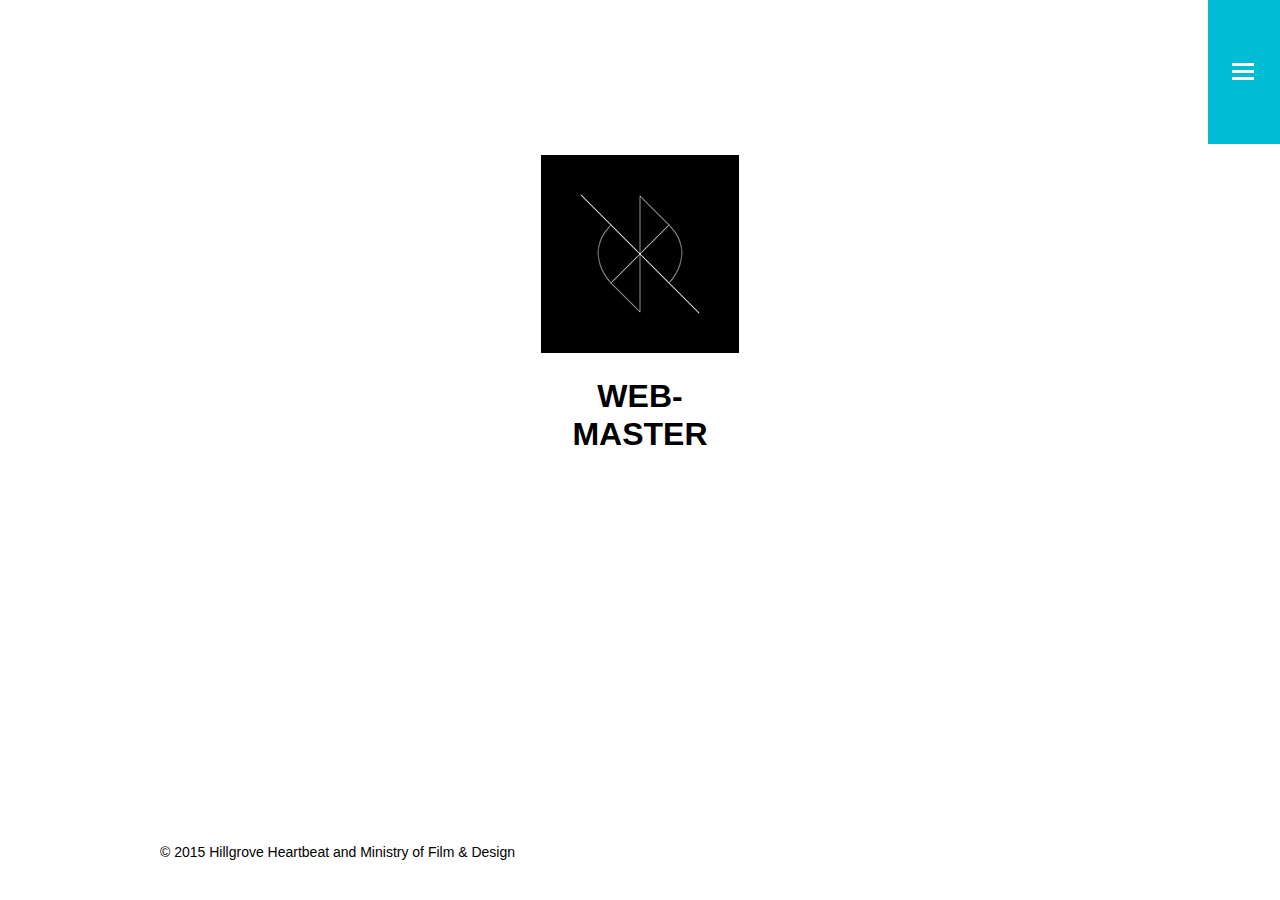
<file: contact-us.html>
<!DOCTYPE html>
<html class="html" lang="en-US">
 <head>

  <script type="text/javascript">
   if(typeof Muse == "undefined") window.Muse = {}; window.Muse.assets = {"required":["jquery-1.8.3.min.js", "museutils.js", "webpro.js", "musewpslideshow.js", "jquery.museoverlay.js", "touchswipe.js", "jquery.watch.js", "contact-us.css"], "outOfDate":[]};
</script>
  
  <meta http-equiv="Content-type" content="text/html;charset=UTF-8"/>
  <meta name="generator" content="2015.0.2.310"/>
  <title>Contact Us | Hillgrove Heartbeat</title>
  <!-- CSS -->
  <link rel="stylesheet" type="text/css" href="css/site_global.css?215707613"/>
  <link rel="stylesheet" type="text/css" href="css/master_footer.css?4120621404"/>
  <link rel="stylesheet" type="text/css" href="css/master_header---footer.css?3903615214"/>
  <link rel="stylesheet" type="text/css" href="css/contact-us.css?4194300387" id="pagesheet"/>
  <!-- Other scripts -->
  <script type="text/javascript">
   document.documentElement.className += ' js';
var __adobewebfontsappname__ = "muse";
</script>
  <!-- JS includes -->
  <script type="text/javascript">
   document.write('\x3Cscript src="' + (document.location.protocol == 'https:' ? 'https:' : 'http:') + '//webfonts.creativecloud.com/advent-pro:n7:default;dosis:n3:default.js" type="text/javascript">\x3C/script>');
</script>
    <!--custom head HTML-->
  <meta name="theme-color" content="#00B8D4">
 </head>
 <body>

  <div class="clearfix" id="page"><!-- group -->
   <div class="clearfix grpelem" id="u344"><!-- column -->
    <a class="nonblock nontext clip_frame colelem" id="u336" href="mailto:webmaster@mfdbyroy.ml"><!-- image --><img class="block" id="u336_img" src="images/logotp.png" alt="" width="198" height="198"/></a>
    <a class="nonblock nontext clearfix colelem" id="u342-4" href="mailto:webmaster@mfdbyroy.ml"><!-- content --><p id="u342-2">WEB-MASTER</p></a>
   </div>
   <div class="PamphletWidget clearfix" id="pamphletu79"><!-- none box -->
    <div class="popup_anchor" id="u87popup">
     <div class="ContainerGroup clearfix" id="u87"><!-- stack box -->
      <div class="Container invi clearfix grpelem" id="u88"><!-- group -->
       <a class="nonblock nontext Button ButtonSelected clearfix grpelem" id="buttonu89" href="contact-us.html"><!-- container box --><div class="clip_frame colelem" id="u90" data-mu-ie-matrix="progid:DXImageTransform.Microsoft.Matrix(M11=0,M12=1,M21=-1,M22=0,SizingMethod='auto expand')" data-mu-ie-matrix-dx="-8" data-mu-ie-matrix-dy="8"><!-- image --><img class="block" id="u90_img" src="images/pointer.png" alt="" width="17" height="33"/></div><div class="clearfix colelem" id="u92-4"><!-- content --><p id="u92-2"><span class="Menu-Buttons" id="u92">CONTACT US</span></p></div></a>
       <a class="nonblock nontext Button clearfix grpelem" id="buttonu103" href="deejay.html"><!-- container box --><div class="clip_frame colelem" id="u105" data-mu-ie-matrix="progid:DXImageTransform.Microsoft.Matrix(M11=0,M12=1,M21=-1,M22=0,SizingMethod='auto expand')" data-mu-ie-matrix-dx="-8" data-mu-ie-matrix-dy="8"><!-- image --><img class="block" id="u105_img" src="images/pointer.png" alt="" width="17" height="33"/></div><div class="clearfix colelem" id="u104-4"><!-- content --><p id="u104-2"><span class="Menu-Buttons" id="u104">DEEJAY</span></p></div></a>
       <a class="nonblock nontext Button clearfix grpelem" id="buttonu107" href="about.html"><!-- container box --><div class="clip_frame colelem" id="u109" data-mu-ie-matrix="progid:DXImageTransform.Microsoft.Matrix(M11=0,M12=1,M21=-1,M22=0,SizingMethod='auto expand')" data-mu-ie-matrix-dx="-8" data-mu-ie-matrix-dy="8"><!-- image --><img class="block" id="u109_img" src="images/pointer.png" alt="" width="17" height="33"/></div><div class="clearfix colelem" id="u108-4"><!-- content --><p id="u108-2"><span class="Menu-Buttons" id="u108">ABOUT</span></p></div></a>
       <a class="nonblock nontext clearfix grpelem" id="u115" href="index.html"><!-- group --><div class="clip_frame grpelem" id="u154"><!-- image --><img class="block" id="u154_img" src="images/v2tp.png" alt="" width="196" height="98"/></div></a>
      </div>
     </div>
    </div>
    <div class="ThumbGroup clearfix grpelem" id="u116"><!-- none box -->
     <div class="popup_anchor">
      <div class="Thumb popup_element clearfix" id="u117"><!-- group -->
       <div class="clip_frame clearfix grpelem" id="u118"><!-- image -->
        <img class="position_content" id="u118_img" src="images/menu_icon_04_white_3line-crop-u118.png" alt="" width="40" height="32"/>
       </div>
      </div>
     </div>
    </div>
   </div>
   <div class="verticalspacer"></div>
   <div class="clearfix grpelem" id="u153-4"><!-- content -->
    <p>© 2015 Hillgrove Heartbeat and Ministry of Film &amp; Design</p>
   </div>
  </div>
  <!-- JS includes -->
  <script type="text/javascript">
   if (document.location.protocol != 'https:') document.write('\x3Cscript src="http://musecdn2.businesscatalyst.com/scripts/4.0/jquery-1.8.3.min.js" type="text/javascript">\x3C/script>');
</script>
  <script type="text/javascript">
   window.jQuery || document.write('\x3Cscript src="scripts/jquery-1.8.3.min.js" type="text/javascript">\x3C/script>');
</script>
  <script src="scripts/museutils.js?275725342" type="text/javascript"></script>
  <script src="scripts/webpro.js?3883484123" type="text/javascript"></script>
  <script src="scripts/musewpslideshow.js?360574455" type="text/javascript"></script>
  <script src="scripts/jquery.museoverlay.js?342093292" type="text/javascript"></script>
  <script src="scripts/touchswipe.js?4218319045" type="text/javascript"></script>
  <script src="scripts/jquery.watch.js?3999102769" type="text/javascript"></script>
  <!-- Other scripts -->
  <script type="text/javascript">
   $(document).ready(function() { try {
(function(){var a={},b=function(a){if(a.match(/^rgb/))return a=a.replace(/\s+/g,"").match(/([\d\,]+)/gi)[0].split(","),(parseInt(a[0])<<16)+(parseInt(a[1])<<8)+parseInt(a[2]);if(a.match(/^\#/))return parseInt(a.substr(1),16);return 0};(function(){$('link[type="text/css"]').each(function(){var b=($(this).attr("href")||"").match(/\/?css\/([\w\-]+\.css)\?(\d+)/);b&&b[1]&&b[2]&&(a[b[1]]=b[2])})})();(function(){$("body").append('<div class="version" style="display:none; width:1px; height:1px;"></div>');
for(var c=$(".version"),d=0;d<Muse.assets.required.length;){var f=Muse.assets.required[d],g=f.match(/([\w\-\.]+)\.(\w+)$/),k=g&&g[1]?g[1]:null,g=g&&g[2]?g[2]:null;switch(g.toLowerCase()){case "css":k=k.replace(/\W/gi,"_").replace(/^([^a-z])/gi,"_$1");c.addClass(k);var g=b(c.css("color")),h=b(c.css("background-color"));g!=0||h!=0?(Muse.assets.required.splice(d,1),"undefined"!=typeof a[f]&&(g!=a[f]>>>24||h!=(a[f]&16777215))&&Muse.assets.outOfDate.push(f)):d++;c.removeClass(k);break;case "js":k.match(/^jquery-[\d\.]+/gi)&&
typeof $!="undefined"?Muse.assets.required.splice(d,1):d++;break;default:throw Error("Unsupported file type: "+g);}}c.remove();if(Muse.assets.outOfDate.length||Muse.assets.required.length)c="Some files on the server may be missing or incorrect. Clear browser cache and try again. If the problem persists please contact website author.",(d=location&&location.search&&location.search.match&&location.search.match(/muse_debug/gi))&&Muse.assets.outOfDate.length&&(c+="\nOut of date: "+Muse.assets.outOfDate.join(",")),d&&Muse.assets.required.length&&(c+="\nMissing: "+Muse.assets.required.join(",")),alert(c)})()})();/* body */
Muse.Utils.transformMarkupToFixBrowserProblemsPreInit();/* body */
Muse.Utils.prepHyperlinks(true);/* body */
Muse.Utils.initWidget('#pamphletu79', function(elem) { new WebPro.Widget.ContentSlideShow(elem, {contentLayout_runtime:'stack',event:'click',deactivationEvent:'none',autoPlay:false,displayInterval:3000,transitionStyle:'horizontal',transitionDuration:500,hideAllContentsFirst:true,shuffle:false,enableSwipe:true,resumeAutoplay:false,resumeAutoplayInterval:3000,playOnce:false,autoActivate_runtime:false}); });/* #pamphletu79 */
Muse.Utils.fullPage('#page');/* 100% height page */
Muse.Utils.showWidgetsWhenReady();/* body */
Muse.Utils.transformMarkupToFixBrowserProblems();/* body */
} catch(e) { if (e && 'function' == typeof e.notify) e.notify(); else Muse.Assert.fail('Error calling selector function:' + e); }});
</script>
   </body>
</html>
</file>
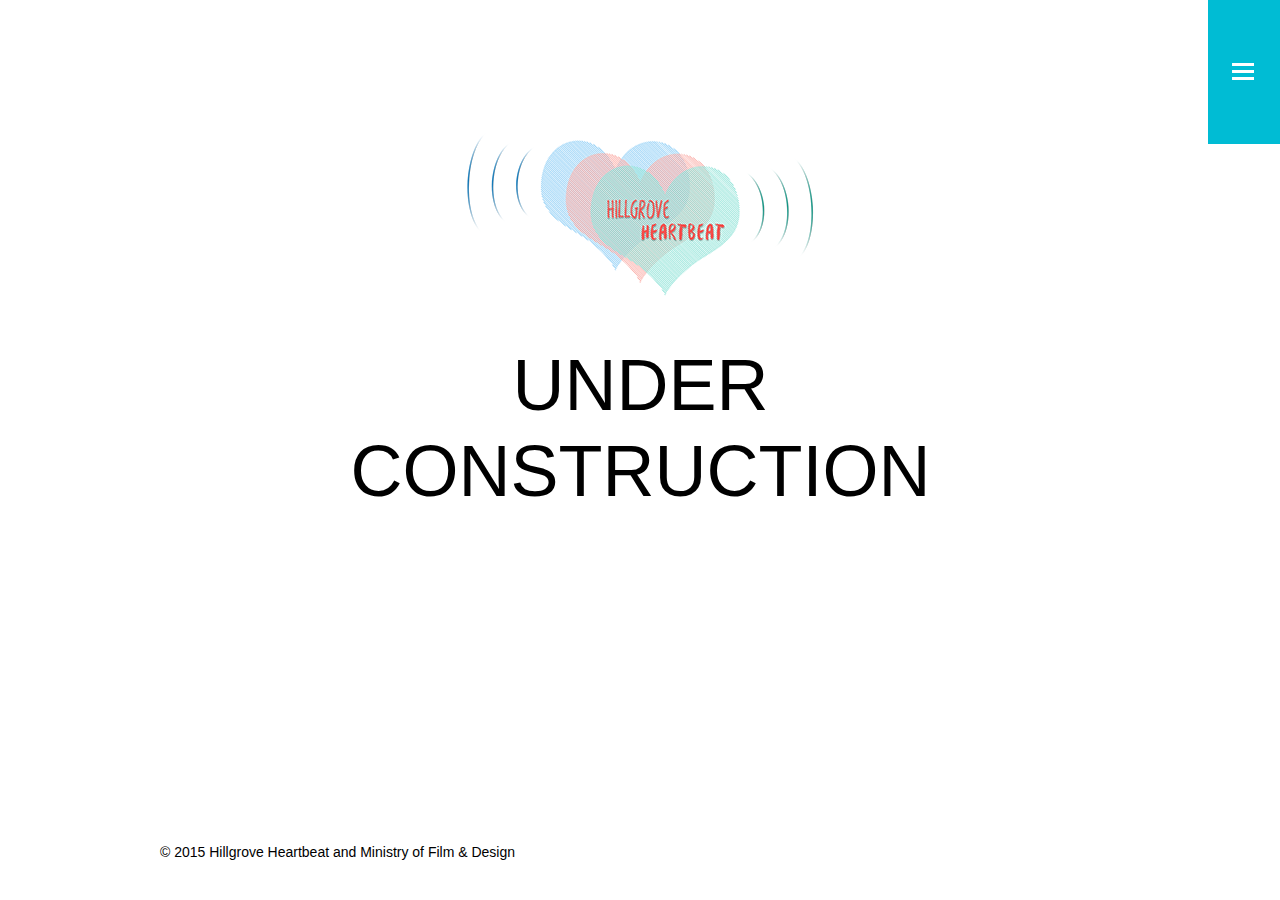
<file: deejay.html>
<!DOCTYPE html>
<html class="html" lang="en-US">
 <head>

  <script type="text/javascript">
   if(typeof Muse == "undefined") window.Muse = {}; window.Muse.assets = {"required":["jquery-1.8.3.min.js", "museutils.js", "webpro.js", "musewpslideshow.js", "jquery.museoverlay.js", "touchswipe.js", "jquery.watch.js", "deejay.css"], "outOfDate":[]};
</script>
  
  <meta http-equiv="Content-type" content="text/html;charset=UTF-8"/>
  <meta name="generator" content="2015.0.2.310"/>
  <title>Deejay | Hillgrove Heartbeat</title>
  <!-- CSS -->
  <link rel="stylesheet" type="text/css" href="css/site_global.css?215707613"/>
  <link rel="stylesheet" type="text/css" href="css/master_footer.css?4120621404"/>
  <link rel="stylesheet" type="text/css" href="css/master_header---footer.css?3903615214"/>
  <link rel="stylesheet" type="text/css" href="css/deejay.css?4069115638" id="pagesheet"/>
  <!-- Other scripts -->
  <script type="text/javascript">
   document.documentElement.className += ' js';
var __adobewebfontsappname__ = "muse";
</script>
  <!-- JS includes -->
  <script type="text/javascript">
   document.write('\x3Cscript src="' + (document.location.protocol == 'https:' ? 'https:' : 'http:') + '//webfonts.creativecloud.com/open-sans-condensed:n3:default;dosis:n3:default.js" type="text/javascript">\x3C/script>');
</script>
    <!--custom head HTML-->
  <meta name="theme-color" content="#00B8D4">
 </head>
 <body>

  <div class="clearfix" id="page"><!-- column -->
   <div class="PamphletWidget clearfix pinned-colelem" id="pamphletu79"><!-- none box -->
    <div class="popup_anchor" id="u87popup">
     <div class="ContainerGroup clearfix" id="u87"><!-- stack box -->
      <div class="Container invi clearfix grpelem" id="u88"><!-- group -->
       <a class="nonblock nontext Button clearfix grpelem" id="buttonu89" href="contact-us.html"><!-- container box --><div class="clip_frame colelem" id="u90" data-mu-ie-matrix="progid:DXImageTransform.Microsoft.Matrix(M11=0,M12=1,M21=-1,M22=0,SizingMethod='auto expand')" data-mu-ie-matrix-dx="-8" data-mu-ie-matrix-dy="8"><!-- image --><img class="block" id="u90_img" src="images/pointer.png" alt="" width="17" height="33"/></div><div class="clearfix colelem" id="u92-4"><!-- content --><p id="u92-2"><span class="Menu-Buttons" id="u92">CONTACT US</span></p></div></a>
       <a class="nonblock nontext Button ButtonSelected clearfix grpelem" id="buttonu103" href="deejay.html"><!-- container box --><div class="clip_frame colelem" id="u105" data-mu-ie-matrix="progid:DXImageTransform.Microsoft.Matrix(M11=0,M12=1,M21=-1,M22=0,SizingMethod='auto expand')" data-mu-ie-matrix-dx="-8" data-mu-ie-matrix-dy="8"><!-- image --><img class="block" id="u105_img" src="images/pointer.png" alt="" width="17" height="33"/></div><div class="clearfix colelem" id="u104-4"><!-- content --><p id="u104-2"><span class="Menu-Buttons" id="u104">DEEJAY</span></p></div></a>
       <a class="nonblock nontext Button clearfix grpelem" id="buttonu107" href="about.html"><!-- container box --><div class="clip_frame colelem" id="u109" data-mu-ie-matrix="progid:DXImageTransform.Microsoft.Matrix(M11=0,M12=1,M21=-1,M22=0,SizingMethod='auto expand')" data-mu-ie-matrix-dx="-8" data-mu-ie-matrix-dy="8"><!-- image --><img class="block" id="u109_img" src="images/pointer.png" alt="" width="17" height="33"/></div><div class="clearfix colelem" id="u108-4"><!-- content --><p id="u108-2"><span class="Menu-Buttons" id="u108">ABOUT</span></p></div></a>
       <a class="nonblock nontext clearfix grpelem" id="u115" href="index.html"><!-- group --><div class="clip_frame grpelem" id="u154"><!-- image --><img class="block" id="u154_img" src="images/v2tp.png" alt="" width="196" height="98"/></div></a>
      </div>
     </div>
    </div>
    <div class="ThumbGroup clearfix grpelem" id="u116"><!-- none box -->
     <div class="popup_anchor">
      <div class="Thumb popup_element clearfix" id="u117"><!-- group -->
       <div class="clip_frame clearfix grpelem" id="u118"><!-- image -->
        <img class="position_content" id="u118_img" src="images/menu_icon_04_white_3line-crop-u118.png" alt="" width="40" height="32"/>
       </div>
      </div>
     </div>
    </div>
   </div>
   <a class="nonblock nontext clip_frame colelem" id="u326" href="index.html"><!-- image --><img class="block" id="u326_img" src="images/v2tp.png" alt="" width="487" height="244"/></a>
   <div class="clearfix colelem" id="u328-4"><!-- content -->
    <p>UNDER CONSTRUCTION</p>
   </div>
   <div class="verticalspacer"></div>
   <div class="clearfix colelem" id="u153-4"><!-- content -->
    <p>© 2015 Hillgrove Heartbeat and Ministry of Film &amp; Design</p>
   </div>
  </div>
  <!-- JS includes -->
  <script type="text/javascript">
   if (document.location.protocol != 'https:') document.write('\x3Cscript src="http://musecdn2.businesscatalyst.com/scripts/4.0/jquery-1.8.3.min.js" type="text/javascript">\x3C/script>');
</script>
  <script type="text/javascript">
   window.jQuery || document.write('\x3Cscript src="scripts/jquery-1.8.3.min.js" type="text/javascript">\x3C/script>');
</script>
  <script src="scripts/museutils.js?275725342" type="text/javascript"></script>
  <script src="scripts/webpro.js?3883484123" type="text/javascript"></script>
  <script src="scripts/musewpslideshow.js?360574455" type="text/javascript"></script>
  <script src="scripts/jquery.museoverlay.js?342093292" type="text/javascript"></script>
  <script src="scripts/touchswipe.js?4218319045" type="text/javascript"></script>
  <script src="scripts/jquery.watch.js?3999102769" type="text/javascript"></script>
  <!-- Other scripts -->
  <script type="text/javascript">
   $(document).ready(function() { try {
(function(){var a={},b=function(a){if(a.match(/^rgb/))return a=a.replace(/\s+/g,"").match(/([\d\,]+)/gi)[0].split(","),(parseInt(a[0])<<16)+(parseInt(a[1])<<8)+parseInt(a[2]);if(a.match(/^\#/))return parseInt(a.substr(1),16);return 0};(function(){$('link[type="text/css"]').each(function(){var b=($(this).attr("href")||"").match(/\/?css\/([\w\-]+\.css)\?(\d+)/);b&&b[1]&&b[2]&&(a[b[1]]=b[2])})})();(function(){$("body").append('<div class="version" style="display:none; width:1px; height:1px;"></div>');
for(var c=$(".version"),d=0;d<Muse.assets.required.length;){var f=Muse.assets.required[d],g=f.match(/([\w\-\.]+)\.(\w+)$/),k=g&&g[1]?g[1]:null,g=g&&g[2]?g[2]:null;switch(g.toLowerCase()){case "css":k=k.replace(/\W/gi,"_").replace(/^([^a-z])/gi,"_$1");c.addClass(k);var g=b(c.css("color")),h=b(c.css("background-color"));g!=0||h!=0?(Muse.assets.required.splice(d,1),"undefined"!=typeof a[f]&&(g!=a[f]>>>24||h!=(a[f]&16777215))&&Muse.assets.outOfDate.push(f)):d++;c.removeClass(k);break;case "js":k.match(/^jquery-[\d\.]+/gi)&&
typeof $!="undefined"?Muse.assets.required.splice(d,1):d++;break;default:throw Error("Unsupported file type: "+g);}}c.remove();if(Muse.assets.outOfDate.length||Muse.assets.required.length)c="Some files on the server may be missing or incorrect. Clear browser cache and try again. If the problem persists please contact website author.",(d=location&&location.search&&location.search.match&&location.search.match(/muse_debug/gi))&&Muse.assets.outOfDate.length&&(c+="\nOut of date: "+Muse.assets.outOfDate.join(",")),d&&Muse.assets.required.length&&(c+="\nMissing: "+Muse.assets.required.join(",")),alert(c)})()})();/* body */
Muse.Utils.transformMarkupToFixBrowserProblemsPreInit();/* body */
Muse.Utils.prepHyperlinks(true);/* body */
Muse.Utils.initWidget('#pamphletu79', function(elem) { new WebPro.Widget.ContentSlideShow(elem, {contentLayout_runtime:'stack',event:'click',deactivationEvent:'none',autoPlay:false,displayInterval:3000,transitionStyle:'horizontal',transitionDuration:500,hideAllContentsFirst:true,shuffle:false,enableSwipe:true,resumeAutoplay:false,resumeAutoplayInterval:3000,playOnce:false,autoActivate_runtime:false}); });/* #pamphletu79 */
Muse.Utils.fullPage('#page');/* 100% height page */
Muse.Utils.showWidgetsWhenReady();/* body */
Muse.Utils.transformMarkupToFixBrowserProblems();/* body */
} catch(e) { if (e && 'function' == typeof e.notify) e.notify(); else Muse.Assert.fail('Error calling selector function:' + e); }});
</script>
   </body>
</html>
</file>
<file: css/site_global.css>
html
{
	min-height: 100%;
	min-width: 100%;
	-ms-text-size-adjust: none;
}

body,div,dl,dt,dd,ul,ol,li,nav,h1,h2,h3,h4,h5,h6,pre,code,form,fieldset,legend,input,button,textarea,p,blockquote,th,td,a
{
	margin: 0;
	padding: 0;
	border-width: 0;
	-webkit-transform-origin: left top;
	-ms-transform-origin: left top;
	-o-transform-origin: left top;
	transform-origin: left top;
}

table
{
	border-collapse: collapse;
	border-spacing: 0;
}

fieldset,img
{
	border: 0;
	-webkit-transform-origin: left top;
	-ms-transform-origin: left top;
	-o-transform-origin: left top;
	transform-origin: left top;
}

address,caption,cite,code,dfn,em,strong,th,var,optgroup
{
	font-style: inherit;
	font-weight: inherit;
}

del,ins
{
	text-decoration: none;
}

li
{
	list-style: none;
}

caption,th
{
	text-align: left;
}

h1,h2,h3,h4,h5,h6
{
	font-size: 100%;
	font-weight: inherit;
}

input,button,textarea,select,optgroup,option
{
	font-family: inherit;
	font-size: inherit;
	font-style: inherit;
	font-weight: inherit;
}

body
{
	font-family: Arial, Helvetica Neue, Helvetica, sans-serif;
	text-align: left;
	font-size: 14px;
	line-height: 17px;
	word-wrap: break-word;
	text-rendering: optimizeLegibility;/* kerning, primarily */
	-moz-font-feature-settings: 'liga';
	-ms-font-feature-settings: 'liga';
	-webkit-font-feature-settings: 'liga';
	font-feature-settings: 'liga';
}

@media screen and (-webkit-min-device-pixel-ratio:0)
{
	body { text-rendering:auto; }
}

a:link
{
	color: #0000FF;
	text-decoration: underline;
}

a:visited
{
	color: #800080;
	text-decoration: underline;
}

a:hover
{
	color: #0000FF;
	text-decoration: underline;
}

a:active
{
	color: #EE0000;
	text-decoration: underline;
}

a.nontext /* used to override default properties of 'a' tag */
{
	color: black;
	text-decoration: none;
	font-style: normal;
	font-weight: normal;
}

.normal_text
{
	color: #000000;
	direction: ltr;
	font-family: Arial, Helvetica Neue, Helvetica, sans-serif;
	font-size: 14px;
	font-style: normal;
	font-weight: normal;
	letter-spacing: 0px;
	line-height: 17px;
	text-align: left;
	text-decoration: none;
	text-indent: 0px;
	text-transform: none;
	vertical-align: 0px;
	padding: 0px;
}

.Home
{
	font-family: open-sans-condensed, sans-serif;
	font-size: 50px;
	font-weight: 300;
	text-align: center;
	padding: 0px;
}

.AboutTitle
{
	font-family: advent-pro, sans-serif;
	font-size: 30px;
	font-weight: 400;
	padding: 0px;
}

.AboutBody
{
	font-family: advent-pro, sans-serif;
	font-size: 17px;
	font-weight: 400;
	padding: 0px;
}

.Menu-Buttons
{
	color: #383838;
	font-family: dosis, sans-serif;
	font-size: 16px;
	font-weight: 300;
	letter-spacing: 3px;
}

.list0 li:before
{
	position: absolute;
	right: 100%;
	letter-spacing: 0px;
	text-decoration: none;
	font-weight: normal;
	font-style: normal;
}

.rtl-list li:before
{
	right: auto;
	left: 100%;
}

.nls-None > li:before,.nls-None .list3 > li:before,.nls-None .list6 > li:before
{
	margin-right: 6px;
	content: '•';
}

.nls-None .list1 > li:before,.nls-None .list4 > li:before,.nls-None .list7 > li:before
{
	margin-right: 6px;
	content: '○';
}

.nls-None,.nls-None .list1,.nls-None .list2,.nls-None .list3,.nls-None .list4,.nls-None .list5,.nls-None .list6,.nls-None .list7,.nls-None .list8
{
	padding-left: 34px;
}

.nls-None.rtl-list,.nls-None .list1.rtl-list,.nls-None .list2.rtl-list,.nls-None .list3.rtl-list,.nls-None .list4.rtl-list,.nls-None .list5.rtl-list,.nls-None .list6.rtl-list,.nls-None .list7.rtl-list,.nls-None .list8.rtl-list
{
	padding-left: 0px;
	padding-right: 34px;
}

.nls-None .list2 > li:before,.nls-None .list5 > li:before,.nls-None .list8 > li:before
{
	margin-right: 6px;
	content: '-';
}

.nls-None.rtl-list > li:before,.nls-None .list1.rtl-list > li:before,.nls-None .list2.rtl-list > li:before,.nls-None .list3.rtl-list > li:before,.nls-None .list4.rtl-list > li:before,.nls-None .list5.rtl-list > li:before,.nls-None .list6.rtl-list > li:before,.nls-None .list7.rtl-list > li:before,.nls-None .list8.rtl-list > li:before
{
	margin-right: 0px;
	margin-left: 6px;
}

.TabbedPanelsTab
{
	white-space: nowrap;
}

.MenuBar  .MenuBarView,.MenuBar  .SubMenuView /* Resets for ul and li in menus */
{
	display: block;
	list-style: none;
}

.MenuBar .SubMenu
{
	display: none;
	position: absolute;
}

.NoWrap
{
	white-space: nowrap;
	word-wrap: normal;
}

.rootelem /* the root of the artwork tree */
{
	margin-left: auto;
	margin-right: auto;
}

.colelem /* a child element of a column */
{
	display: inline;
	float: left;
	clear: both;
}

.colelem100 /* a child element of a column that is 100% width */
{
	clear: both;
}

.grpelem /* a child element of a group */
{
	display: inline;
	float: left;
}

.clearfix:after /* force a container to fit around floated items */
{
	content: "\0020";
	visibility: hidden;
	display: block;
	height: 0;
	clear: both;
}

*:first-child+html .clearfix /* IE7 */
{
	zoom: 1;
}

.clip_frame /* used to clip the contents as in the case of an image frame */
{
	overflow: hidden;
}

.inclusion_context /* context for positioning a group of elements that share the same height */
{
	display: table;
	table-layout: fixed;
	width: 0.01px;
}

.inclelem /* element of an inclusion context */
{
	display: table-cell;
	vertical-align: top;
}

.f3s_mid /* 3-slice frame, middle slice */
{
	background-repeat: repeat;
}

.f3s_top,.f3s_bot /* 3-slice frame, top slice */
{
	background-repeat: no-repeat;
}

.f9s_top_left,.f9s_bot_left /* 9-slice frame, left corner slice */
{
	background-repeat: no-repeat;
	background-position: left;
}

.f9s_top_right,.f9s_bot_right /* 9-slice frame, right corner slice */
{
	background-repeat: no-repeat;
	background-position: right;
}

.f9s_top_mid,.f9s_bot_mid /* 9-slice frame, top/bottom horizontal slice */
{
	background-repeat: repeat-x;
	background-position: 0px 0px;
}

.f9s_mid_left /* 9-slice frame, left vertical slice */
{
	background-repeat: repeat-y;
	background-position: left;
}

.f9s_mid_right /* 9-slice frame, right vertical slice */
{
	background-repeat: repeat-y;
	background-position: right;
}

.f9s_center /* 9-slice frame, center slice */
{
	background-repeat: repeat;
	background-position: 0px 0px;
}

.popup_anchor /* anchors an abspos popup */
{
	position: relative;
	width: 0px;
	height: 0px;
}

.popup_element
{
	z-index: 100000;
}

.svg
{
	display: block;
	vertical-align: top;
}

span.wrap /* used to force wrap after floated array when nested inside a paragraph */
{
	content: '';
	clear: left;
	display: block;
}

span.actAsInlineDiv /* used to simulate a DIV with inline display when already nested inside a paragraph */
{
	display: inline-block;
}

.position_content,.excludeFromNormalFlow /* used when child content is larger than parent */
{
	float: left;
}

.preload_images /* used to preload images used in non-default states */
{
	position: absolute;
	overflow: hidden;
	left: -9999px;
	top: -9999px;
	height: 1px;
	width: 1px;
}

preload /* used to specifiy the dimension of preload item */
{
	height: 1px;
	width: 1px;
}

.animateStates
{
	-webkit-transition: 0.3s ease-in-out;
	-moz-transition: 0.3s ease-in-out;
	-o-transition: 0.3s ease-in-out;
	transition: 0.3s ease-in-out;
}

input:focus,textarea:focus /* remove default focussed input styling */
{
	outline: none;
}

textarea
{
	resize: none;
	overflow: auto;
}

.fld-prompt /* form placeholders cursor behavior */
{
	pointer-events: none;
}

.wrapped-input /* form inputs & placeholders let div styling show thru */
{
	position: absolute;
	top: 0;
	left: 0;
	background: transparent;
	border: none;
}

.submit-btn /* form submit buttons on top of sibling elements */
{
	z-index: 50000;
	cursor: pointer;
}

.anchor_item /* used to specify anchor properties */
{
	width: 22px;
	height: 18px;
}

.MenuBar .SubMenuVisible,.MenuBarVertical .SubMenuVisible,.MenuBar .SubMenu .SubMenuVisible,.popup_element.Active,span.actAsPara,.actAsDiv,a.nonblock.nontext,img.block
{
	display: block;
}

.ose_ei
{
	visibility: hidden;
	z-index: 0;
}

.widget_invisible,.js .invi,.js .mse_pre_init,.js .an_invi /* used to hide the widget before loaded */
{
	visibility: hidden;
}

.no_vert_scroll
{
	overflow-y: hidden;
}

.always_vert_scroll
{
	overflow-y: scroll;
}

.always_horz_scroll
{
	overflow-x: scroll;
}

.popup_element.Inactive,.js .disn,.hidden
{
	display: none;
}

.fullscreen
{
	overflow: hidden;
	left: 0px;
	top: 0px;
	position: fixed;
	height: 100%;
	width: 100%;
	-moz-box-sizing: border-box;
	-webkit-box-sizing: border-box;
	-ms-box-sizing: border-box;
	box-sizing: border-box;
}

.fullwidth
{
	position: absolute;
}

.borderbox
{
	-moz-box-sizing: border-box;
	-webkit-box-sizing: border-box;
	-ms-box-sizing: border-box;
	box-sizing: border-box;
}

.scroll_wrapper
{
	position: absolute;
	overflow: auto;
	left: 0px;
	right: 0px;
	top: 0px;
	bottom: 0px;
	padding-top: 0px;
	padding-bottom: 0px;
	margin-top: 0px;
	margin-bottom: 0px;
}

.browser_width > *
{
	position: absolute;
	left: 0px;
	right: 0px;
}

.list0 li,.MenuBar .MenuItemContainer,.SlideShowContentPanel .fullscreen img
{
	position: relative;
}

.accordion_wrapper
{
	display: inline;
	float: left;
	width: 0px;
}

.fld-checkbox input[type=checkbox],.fld-radiobutton input[type=radio] /* Hide native checkbox */
{
	position: absolute;
	overflow: hidden;
	clip: rect(0px, 0px, 0px, 0px);
	height: 1px;
	width: 1px;
	margin: -1px;
	padding: 0;
	border: 0;
}

.fld-checkbox input[type=checkbox] + label,.fld-radiobutton input[type=radio] + label
{
	display: inline-block;
	background-repeat: no-repeat;
	cursor: pointer;
	float: left;
	width: 100%;
	height: 100%;
}

.pointer_cursor,.fld-recaptcha-mode,.fld-recaptcha-refresh,.fld-recaptcha-help
{
	cursor: pointer;
}

p,h1,h2,h3,h4,h5,h6,ol,ul,span.actAsPara /* disable Android font boosting */
{
	max-height: 1000000px;
}

.superscript
{
	vertical-align: super;
	font-size: 66%;
	line-height: 0;
}

.subscript
{
	vertical-align: sub;
	font-size: 66%;
	line-height: 0;
}

.wp-slideshow-clip,.SlideShowWidget /* disable pointer events on slide shows */
{
	-ms-touch-action: none;
	touch-action: none;
}
</file>
<file: css/master_footer.css>
#u153-4
{
	background-color: transparent;
	position: relative;
}
</file>
<file: css/master_header---footer.css>
#pamphletu79
{
	position: fixed;
}

#u87
{
	position: absolute;
	background-color: transparent;
}

#u88
{
	border-style: none;
	border-color: transparent;
	background-color: #B2EBF2;
	position: relative;
}

#buttonu89
{
	border-style: none;
	border-color: transparent;
	background-color: transparent;
	position: relative;
}

#buttonu89:hover
{
	border-style: none;
	border-color: transparent;
	background-color: #E57373;
}

#u90
{
	border-style: none;
	background-color: transparent;
	opacity: 0.01;
	-ms-filter: "progid:DXImageTransform.Microsoft.Alpha(Opacity=1)";
	filter: alpha(opacity=1);
	-webkit-transform: matrix(0,-1,1,0,-8,25);
	-ms-transform: matrix(0,-1,1,0,-8,25);
	transform: matrix(0,-1,1,0,-8,25);
	position: relative;
}

#buttonu89:hover #u90
{
	background-color: transparent;
}

#buttonu89:active #u90
{
	background-color: transparent;
}

#u92-4
{
	background-color: transparent;
	text-align: center;
	position: relative;
}

#u92-2
{
	padding-top: 1px;
	line-height: 0px;/* 0 for mixed font sized paras; applied on spans instead */
}

#buttonu103
{
	border-style: none;
	border-color: transparent;
	background-color: transparent;
	position: relative;
}

#buttonu103:hover
{
	border-style: none;
	border-color: transparent;
	background-color: #E57373;
}

#u105
{
	border-style: none;
	background-color: transparent;
	opacity: 0.01;
	-ms-filter: "progid:DXImageTransform.Microsoft.Alpha(Opacity=1)";
	filter: alpha(opacity=1);
	-webkit-transform: matrix(0,-1,1,0,-8,25);
	-ms-transform: matrix(0,-1,1,0,-8,25);
	transform: matrix(0,-1,1,0,-8,25);
	position: relative;
}

#buttonu89.ButtonSelected #u90,#buttonu103:hover #u105
{
	background-color: transparent;
}

#buttonu103:active #u105
{
	background-color: transparent;
}

#u104-4
{
	background-color: transparent;
	text-align: center;
	position: relative;
}

#u104-2
{
	padding-top: 1px;
	line-height: 0px;/* 0 for mixed font sized paras; applied on spans instead */
}

#buttonu107
{
	border-style: none;
	border-color: transparent;
	background-color: transparent;
	position: relative;
}

#buttonu107:hover
{
	border-style: none;
	border-color: transparent;
	background-color: #E57373;
}

#buttonu89.ButtonSelected,#buttonu103.ButtonSelected,#buttonu107.ButtonSelected
{
	border-style: none;
	border-color: transparent;
	background-color: #DCE775;
}

#u109
{
	border-style: none;
	background-color: transparent;
	opacity: 0.01;
	-ms-filter: "progid:DXImageTransform.Microsoft.Alpha(Opacity=1)";
	filter: alpha(opacity=1);
	-webkit-transform: matrix(0,-1,1,0,-8,25);
	-ms-transform: matrix(0,-1,1,0,-8,25);
	transform: matrix(0,-1,1,0,-8,25);
	position: relative;
}

#u90::before,#u105::before,#u109::before
{
	box-shadow: none;
}

#buttonu103.ButtonSelected #u105,#buttonu107:hover #u109
{
	background-color: transparent;
}

#buttonu107:active #u109
{
	background-color: transparent;
}

#buttonu107.ButtonSelected #u109
{
	background-color: transparent;
}

#u108-4
{
	background-color: transparent;
	text-align: center;
	position: relative;
}

#u108-2
{
	padding-top: 1px;
	line-height: 0px;/* 0 for mixed font sized paras; applied on spans instead */
}

#u92,#u104,#u108
{
	line-height: 19px;
}

#u115
{
	border-style: none;
	border-color: transparent;
	background-color: #424242;
	position: relative;
}

#u116
{
	position: relative;
}

#u117
{
	border-style: none;
	border-color: transparent;
	background-color: #00BCD4;
	position: fixed;
}

#u117.PamphletThumbSelected
{
	background-color: #00BCD4;
}

#u154,#u118
{
	background-color: transparent;
	position: relative;
}

.PamphletWidget .ThumbGroup .Thumb,.PamphletNextButton,.PamphletPrevButton,.PamphletCloseButton /* pamphlet2 */
{
	cursor: pointer;
}
</file>
<file: css/contact-us.css>
.version.contact_us /* version checker */
{
	color: #0000F9;
	background-color: #FFF1E3;
}

.html
{
	background-color: #FFFFFF;
}

#page
{
	z-index: 1;
	width: 960px;
	min-height: 500px;
	background-image: none;
	border-style: none;
	border-color: #000000;
	background-color: transparent;
	margin-left: auto;
	margin-right: auto;
}

#u344
{
	z-index: 37;
	width: 198px;
	border-style: none;
	border-color: transparent;
	background-color: transparent;
	position: relative;
	margin-right: -10000px;
	margin-top: 119px;
	left: 381px;
}

#u336
{
	z-index: 38;
	width: 198px;
	background-color: #000000;
	position: relative;
}

#u342-4
{
	z-index: 40;
	width: 198px;
	min-height: 41px;
	background-color: transparent;
	color: #000000;
	text-align: center;
	font-size: 32px;
	line-height: 38px;
	font-family: advent-pro, sans-serif;
	font-weight: 700;
	margin-top: 24px;
	position: relative;
}

#u342-4:hover
{
	background-color: transparent;
	padding-top: 0px;
	padding-bottom: 0px;
	min-height: 41px;
	width: 198px;
	margin: 24px 0px 0px;
}

#u342-4:hover p
{
	color: #000000;
	visibility: inherit;
	font-size: 32px;
	text-align: center;
}

#u342-2
{
	padding-right: -1px;
}

#pamphletu79
{
	z-index: 6;
	width: 0.01px;
	height: 144px;
	top: 0px;
	right: 72px;
}

#u87popup
{
	z-index: 7;
}

#u87
{
	width: 786px;
	left: -786px;
}

#u88
{
	z-index: 8;
	width: 786px;
	height: 144px;
	margin-right: -10000px;
}

#buttonu89
{
	z-index: 23;
	width: 122px;
	padding-left: 32px;
	padding-right: 32px;
	padding-bottom: 59.49999999999994px;
	margin-right: -10000px;
}

#buttonu89:hover
{
	width: 122px;
	min-height: 0px;
	margin: 0px -10000px 0px 0px;
}

#u90
{
	z-index: 28;
	width: 17px;
	margin-left: 52px;
	top: -8px;
	margin-bottom: -16px;
}

#buttonu89:hover #u90
{
	width: 17px;
	min-height: 0px;
	margin: 0px 0px -16px 52px;
}

#buttonu89:active #u90
{
	width: 17px;
	min-height: 0px;
	margin: 0px 0px -16px 52px;
}

#u92-4
{
	z-index: 24;
	width: 122px;
	min-height: 24px;
	margin-top: 42px;
}

#buttonu89:hover #u92-4
{
	padding-top: 0px;
	padding-bottom: 0px;
	min-height: 24px;
	width: 122px;
	margin: 42px 0px 0px;
}

#buttonu103
{
	z-index: 16;
	width: 122px;
	padding-left: 32px;
	padding-right: 32px;
	padding-bottom: 59.49999999999994px;
	margin-right: -10000px;
	left: 186px;
}

#buttonu89.ButtonSelected,#buttonu103:hover
{
	width: 122px;
	min-height: 0px;
	margin: 0px -10000px 0px 0px;
}

#u105
{
	z-index: 21;
	width: 17px;
	margin-left: 52px;
	top: -8px;
	margin-bottom: -16px;
}

#buttonu89.ButtonSelected #u90,#buttonu103:hover #u105
{
	width: 17px;
	min-height: 0px;
	margin: 0px 0px -16px 52px;
}

#buttonu103:active #u105
{
	width: 17px;
	min-height: 0px;
	margin: 0px 0px -16px 52px;
}

#buttonu103.ButtonSelected #u105
{
	width: 17px;
	min-height: 0px;
	margin: 0px 0px -16px 52px;
}

#u104-4
{
	z-index: 17;
	width: 122px;
	min-height: 24px;
	margin-top: 42px;
}

#buttonu89.ButtonSelected #u92-4,#buttonu103:hover #u104-4
{
	padding-top: 0px;
	padding-bottom: 0px;
	min-height: 24px;
	width: 122px;
	margin: 42px 0px 0px;
}

#buttonu107
{
	z-index: 9;
	width: 122px;
	padding-left: 32px;
	padding-right: 32px;
	padding-bottom: 59.49999999999994px;
	margin-right: -10000px;
	left: 372px;
}

#buttonu103.ButtonSelected,#buttonu107:hover
{
	width: 122px;
	min-height: 0px;
	margin: 0px -10000px 0px 0px;
}

#buttonu107.ButtonSelected
{
	width: 122px;
	min-height: 0px;
	margin: 0px -10000px 0px 0px;
}

#u109
{
	z-index: 14;
	width: 17px;
	margin-left: 53px;
	top: -8px;
	margin-bottom: -16px;
}

#buttonu107:hover #u109
{
	width: 17px;
	min-height: 0px;
	margin: 0px 0px -16px 53px;
}

#buttonu107:active #u109
{
	width: 17px;
	min-height: 0px;
	margin: 0px 0px -16px 53px;
}

#buttonu107.ButtonSelected #u109
{
	width: 17px;
	min-height: 0px;
	margin: 0px 0px -16px 53px;
}

#u108-4
{
	z-index: 10;
	width: 122px;
	min-height: 24px;
	margin-top: 42px;
}

#buttonu103.ButtonSelected #u104-4,#buttonu107:hover #u108-4
{
	padding-top: 0px;
	padding-bottom: 0px;
	min-height: 24px;
	width: 122px;
	margin: 42px 0px 0px;
}

#buttonu107.ButtonSelected #u108-4
{
	padding-top: 0px;
	padding-bottom: 0px;
	min-height: 24px;
	width: 122px;
	margin: 42px 0px 0px;
}

#u115
{
	z-index: 30;
	width: 229px;
	padding-bottom: 24px;
	margin-right: -10000px;
	left: 558px;
}

#u154
{
	z-index: 31;
	width: 196px;
	margin-right: -10000px;
	margin-top: 22px;
	left: 17px;
}

#u116
{
	z-index: 33;
	width: 72px;
	padding-bottom: 144px;
	margin-right: -10000px;
}

#u117
{
	width: 72px;
	padding-bottom: 57px;
	top: 0px;
	right: 0px;
}

#u117.PamphletThumbSelected
{
	width: 72px;
	min-height: 0px;
	margin: 0px;
}

#u118
{
	z-index: 35;
	width: 39px;
	margin-right: -10000px;
	margin-top: 55px;
	left: 16px;
}

#u117.PamphletThumbSelected #u118
{
	width: 39px;
	min-height: 0px;
	margin: 55px -10000px 0px 0px;
}

#u118_img
{
	margin-right: -1px;
}

#u153-4
{
	z-index: 2;
	width: 361px;
	min-height: 20px;
	margin-right: -10000px;
	margin-top: 480px;
}

body
{
	position: relative;
	min-width: 960px;
	padding-top: 36px;
	padding-bottom: 36px;
}

#page .verticalspacer
{
	clear: both;
	margin-bottom: -480px;
}
</file>
<file: css/deejay.css>
.version.deejay /* version checker */
{
	color: #0000F2;
	background-color: #89C6F6;
}

.html
{
	background-color: #FFFFFF;
}

#page
{
	z-index: 1;
	width: 903px;
	min-height: 438px;
	background-image: none;
	border-style: none;
	border-color: #000000;
	background-color: transparent;
	padding-top: 62px;
	padding-right: 57px;
	margin-left: auto;
	margin-right: auto;
}

#pamphletu79
{
	z-index: 6;
	width: 0.01px;
	height: 144px;
	top: 0px;
	right: 72px;
}

#u87popup
{
	z-index: 7;
}

#u87
{
	width: 786px;
	left: -786px;
}

#u88
{
	z-index: 8;
	width: 786px;
	height: 144px;
	margin-right: -10000px;
}

#buttonu89
{
	z-index: 23;
	width: 122px;
	padding-left: 32px;
	padding-right: 32px;
	padding-bottom: 59.49999999999994px;
	margin-right: -10000px;
}

#buttonu89:hover
{
	width: 122px;
	min-height: 0px;
	margin: 0px -10000px 0px 0px;
}

#u90
{
	z-index: 28;
	width: 17px;
	margin-left: 52px;
	top: -8px;
	margin-bottom: -16px;
}

#buttonu89:hover #u90
{
	width: 17px;
	min-height: 0px;
	margin: 0px 0px -16px 52px;
}

#buttonu89:active #u90
{
	width: 17px;
	min-height: 0px;
	margin: 0px 0px -16px 52px;
}

#u92-4
{
	z-index: 24;
	width: 122px;
	min-height: 24px;
	margin-top: 42px;
}

#buttonu89:hover #u92-4
{
	padding-top: 0px;
	padding-bottom: 0px;
	min-height: 24px;
	width: 122px;
	margin: 42px 0px 0px;
}

#buttonu103
{
	z-index: 16;
	width: 122px;
	padding-left: 32px;
	padding-right: 32px;
	padding-bottom: 59.49999999999994px;
	margin-right: -10000px;
	left: 186px;
}

#buttonu89.ButtonSelected,#buttonu103:hover
{
	width: 122px;
	min-height: 0px;
	margin: 0px -10000px 0px 0px;
}

#u105
{
	z-index: 21;
	width: 17px;
	margin-left: 52px;
	top: -8px;
	margin-bottom: -16px;
}

#buttonu89.ButtonSelected #u90,#buttonu103:hover #u105
{
	width: 17px;
	min-height: 0px;
	margin: 0px 0px -16px 52px;
}

#buttonu103:active #u105
{
	width: 17px;
	min-height: 0px;
	margin: 0px 0px -16px 52px;
}

#buttonu103.ButtonSelected #u105
{
	width: 17px;
	min-height: 0px;
	margin: 0px 0px -16px 52px;
}

#u104-4
{
	z-index: 17;
	width: 122px;
	min-height: 24px;
	margin-top: 42px;
}

#buttonu89.ButtonSelected #u92-4,#buttonu103:hover #u104-4
{
	padding-top: 0px;
	padding-bottom: 0px;
	min-height: 24px;
	width: 122px;
	margin: 42px 0px 0px;
}

#buttonu107
{
	z-index: 9;
	width: 122px;
	padding-left: 32px;
	padding-right: 32px;
	padding-bottom: 59.49999999999994px;
	margin-right: -10000px;
	left: 372px;
}

#buttonu103.ButtonSelected,#buttonu107:hover
{
	width: 122px;
	min-height: 0px;
	margin: 0px -10000px 0px 0px;
}

#buttonu107.ButtonSelected
{
	width: 122px;
	min-height: 0px;
	margin: 0px -10000px 0px 0px;
}

#u109
{
	z-index: 14;
	width: 17px;
	margin-left: 53px;
	top: -8px;
	margin-bottom: -16px;
}

#buttonu107:hover #u109
{
	width: 17px;
	min-height: 0px;
	margin: 0px 0px -16px 53px;
}

#buttonu107:active #u109
{
	width: 17px;
	min-height: 0px;
	margin: 0px 0px -16px 53px;
}

#buttonu107.ButtonSelected #u109
{
	width: 17px;
	min-height: 0px;
	margin: 0px 0px -16px 53px;
}

#u108-4
{
	z-index: 10;
	width: 122px;
	min-height: 24px;
	margin-top: 42px;
}

#buttonu103.ButtonSelected #u104-4,#buttonu107:hover #u108-4
{
	padding-top: 0px;
	padding-bottom: 0px;
	min-height: 24px;
	width: 122px;
	margin: 42px 0px 0px;
}

#buttonu107.ButtonSelected #u108-4
{
	padding-top: 0px;
	padding-bottom: 0px;
	min-height: 24px;
	width: 122px;
	margin: 42px 0px 0px;
}

#u115
{
	z-index: 30;
	width: 229px;
	padding-bottom: 24px;
	margin-right: -10000px;
	left: 558px;
}

#u154
{
	z-index: 31;
	width: 196px;
	margin-right: -10000px;
	margin-top: 22px;
	left: 17px;
}

#u116
{
	z-index: 33;
	width: 72px;
	padding-bottom: 144px;
	margin-right: -10000px;
}

#u117
{
	width: 72px;
	padding-bottom: 57px;
	top: 0px;
	right: 0px;
}

#u117.PamphletThumbSelected
{
	width: 72px;
	min-height: 0px;
	margin: 0px;
}

#u118
{
	z-index: 35;
	width: 39px;
	margin-right: -10000px;
	margin-top: 55px;
	left: 16px;
}

#u117.PamphletThumbSelected #u118
{
	width: 39px;
	min-height: 0px;
	margin: 55px -10000px 0px 0px;
}

#u118_img
{
	margin-right: -1px;
}

#u326
{
	z-index: 37;
	width: 487px;
	background-color: transparent;
	margin-left: 237px;
	position: relative;
}

#u328-4
{
	z-index: 39;
	width: 845px;
	min-height: 85px;
	background-color: transparent;
	text-align: center;
	font-size: 72px;
	line-height: 86px;
	font-family: open-sans-condensed, sans-serif;
	font-weight: 300;
	margin-left: 58px;
	position: relative;
}

#u153-4
{
	z-index: 2;
	width: 361px;
	min-height: 20px;
	margin-top: 88px;
}

body
{
	position: relative;
	min-width: 960px;
	padding-top: 36px;
	padding-bottom: 36px;
}

#page .verticalspacer
{
	clear: both;
}
</file>
